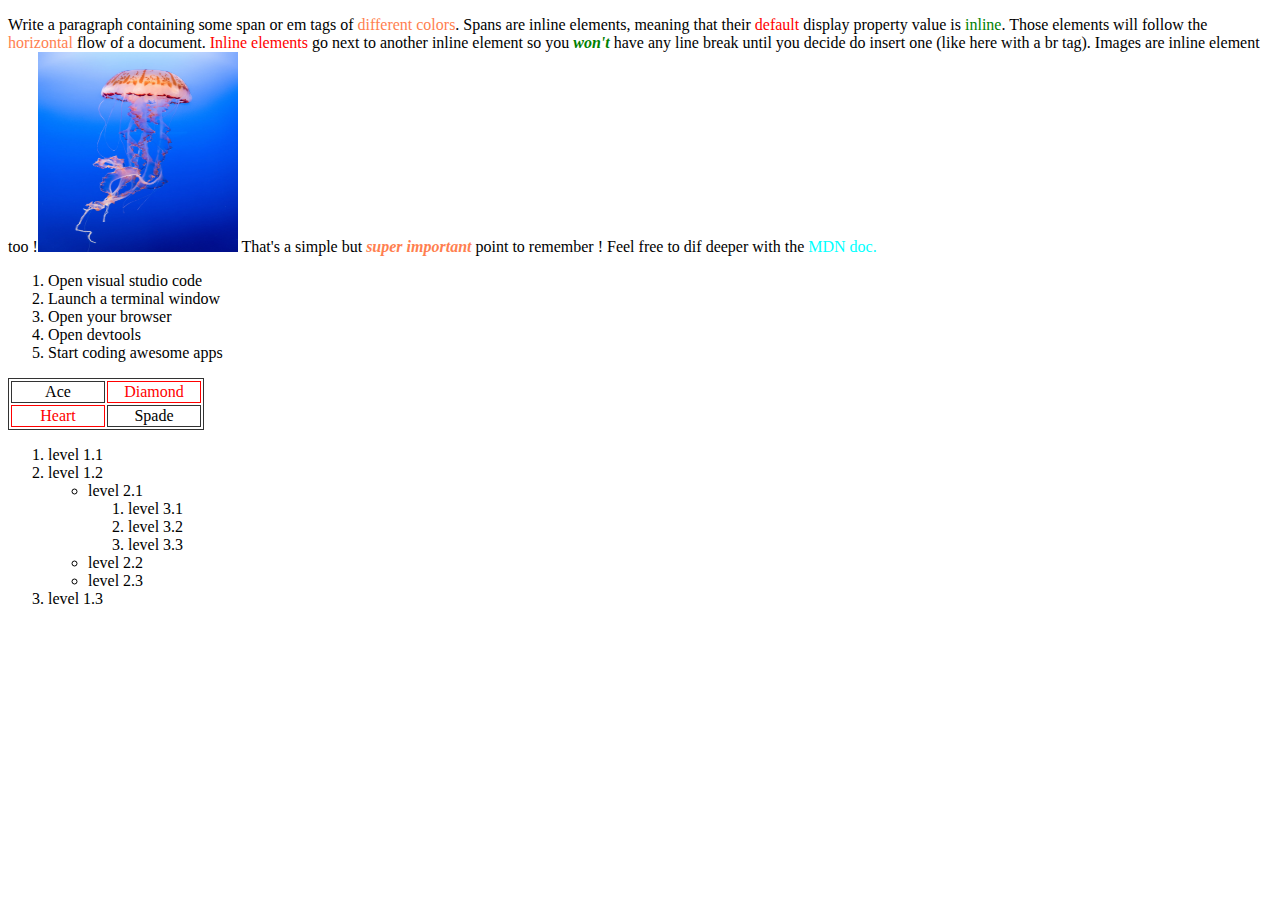
<file: index.html>
<!DOCTYPE html>
<html lang="en">
  <head>
    <meta charset="UTF-8" />
    <meta http-equiv="X-UA-Compatible" content="IE=edge" />
    <meta name="viewport" content="width=device-width, initial-scale=1.0" />
    <link rel="stylesheet" href="./css/styles.css">
    <title>HTML Challenge 1</title>
  </head>
  <body>
    <div id="ite1">
      <p>Write a paragraph containing some span or em tags of <span class="coral">different colors</span>. Spans are inline elements, meaning that their
        <span class="red">default</span> display property value is <span class="green">inline</span>. Those elements will follow the <span class="coral">horizontal</span> flow of a document. <span class="red">Inline elements</span>
        go next to another inline element so you <em class="green">won't</em> have any line break until you decide do insert one (like here with a br
        tag).
        
        Images are inline element too !<img src="img/jelly.jpeg" alt="jellyfish" width="200" height="200"> That's a simple but <em class="coral">super important</em>
         point to remember ! Feel free to dif deeper with the <span class="aqua">MDN doc.</span></p>
    </div>
    <div id="ite2">
      <ol>
        <li>Open visual studio code</li>
        <li>Launch a terminal window</li>
        <li>Open your browser</li>
        <li>Open devtools</li>
        <li>Start coding awesome apps</li>
      </ol>
    </div>
    <div id="ite3">
      <table>
        <tr>
          <td class="black">Ace</td>
          <td class="red">Diamond</td>
        </tr>
        <tr>
          <td class="red">Heart</td>
          <td class="black">Spade</td>
        </tr>
      </table>
    </div>
    <div class="ite4">
      <ol>
        <li>level 1.1</li>
        <li>level 1.2
        <ul>
          <li>level 2.1
          <ol>
            <li>level 3.1</li>
            <li>level 3.2</li>
            <li>level 3.3</li>
          </ol>
          </li>
          <li>level 2.2</li>
          <li>level 2.3</li>
        </ul>
        </li>
        <li>level 1.3</li>
      </ol>
    </div>
  </body>
</html>
</file>
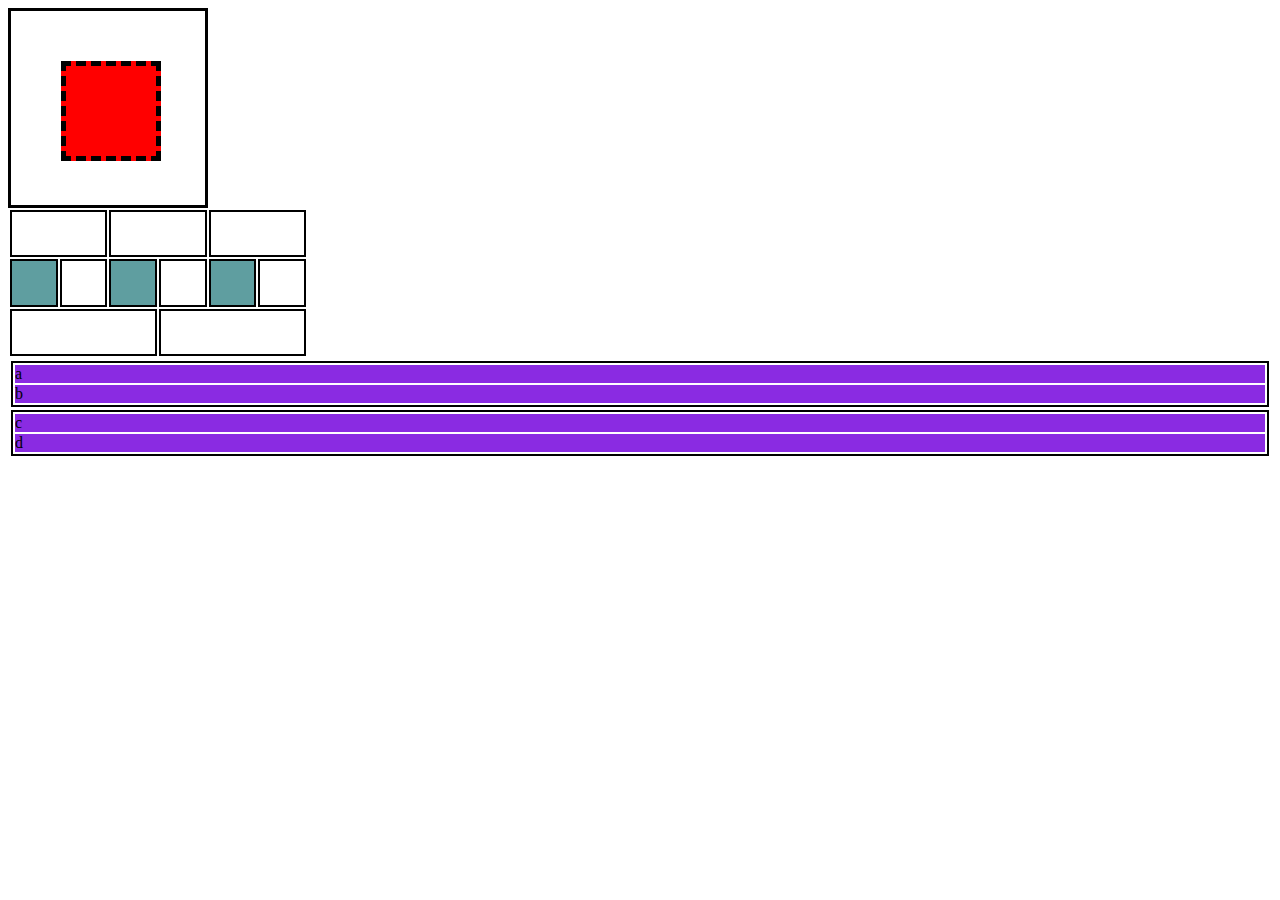
<file: css/index.html>
<!DOCTYPE html>
<html lang="en">
<head>
  <link rel="stylesheet" href="./css_styles.css">
  <title>CSS Challenge 1</title>
</head>
<body>
  <div id="ite1">
    <div id="box"></div>
  </div>
  <div id="ite2">
    <table>
      <tbody>
        <tr>
          <td colspan="2"></td>
          <td colspan="2"></td>
          <td colspan="2"></td>
        </tr>
        <tr id="second">
          <td></td>
          <td></td>
          <td></td>
          <td></td>
          <td></td>
          <td></td>
        </tr>
        <tr>
          <td colspan="3"></td>
          <td colspan="3"></td>
        </tr>
      </tbody>
    </table>
  </div>
  <div id="ite3">
    <div class="box">
      <div id="a">a</div>
      <div id="b">b</div>
    </div>
    <div class="box">
      <div id="c">c</div>
      <div id="d">d</div>
    </div>
  </div>
</body>
</html>
</file>
<file: css/styles.css>
.coral {
  color: coral;
}

.red {
  color: red;
}

.green {
  color: green;
}

.aqua {
  color: aqua;
}

em {
  font-weight: bold;
}

table, td {
  border: 1px solid #333;
}

td.red {
  border: 1px solid red;
  color: red;
}

td {
  text-align: center;
  width: 90px;
}
</file>
<file: css/css_styles.css>
#ite1 {
  box-sizing: border-box;
  width: 200px;
  height: 200px;
  border: 3px solid black;
  padding: 50px;
}

#box {
  box-sizing: border-box;
  width: 100px;
  height: 100px;
  background: red;
  border: 5px dashed black;
}

table {
  width: 300px;
  height: 150px;
}

td {
  border: 2px solid black;
}

#second td:nth-child(2n+1) {
  background: cadetblue;
}

.ite3 {
  width: 300px;
}

.box {
  margin: 3px;
  border: 2px solid black;
}

.box>div {
  margin: 2px;
  background: blueviolet;
}
</file>
